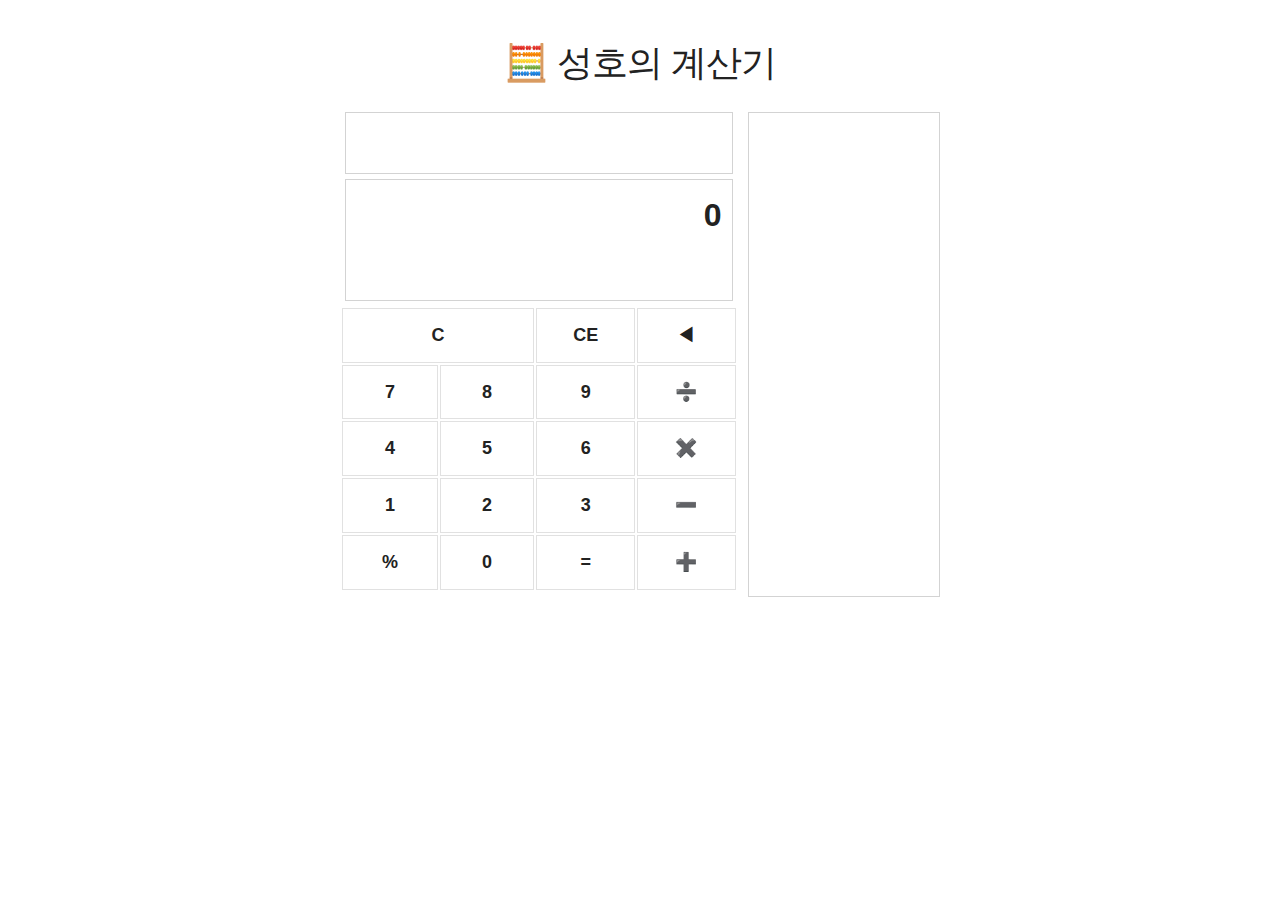
<file: calculator/calculator.html>
<!DOCTYPE html>
<html lang="ko">

<head>
    <meta charset="UTF-8">
    <meta http-equiv="X-UA-Compatible" content="IE=edge">
    <meta name="viewport" content="width=device-width, initial-scale=1.0">
    <link rel="shortcut icon" href="./favicon.ico" type="image/x-icon">
    <link rel="stylesheet" type="text/css" href="./css/skeleton.css">
    <link rel="stylesheet" type="text/css" href="./css/js_cal.css">
    <title>성호의 계산기</title>
</head>
<script type="text/javascript" src="./js/js_p01.js"></script>

<body>

    <div class="container">
        <div class="header">
            <h3>🧮 성호의 계산기</h3>
        </div>
        <div id="calculator">
            <div class="cal-body">
                <div>
                    <!-- display -->
                    <div id="calDisplay" class="display"></div>
                    <div id="numDisplay" class="display">0</div>
                </div>
                <div>
                    <!-- btn -->
                    <table>
                        <tbody>
                            <tr>
                                <td colspan="2" onclick="calculator.clear.clearNum()">C</td>
                                <td onclick="calculator.clear.clearEntry()">CE</td>
                                <td class="btn-func" onclick="calculator.deleteNum()">◀</td>
                            </tr>
                            <tr>
                                <td class="btn-num">7</td>
                                <td class="btn-num">8</td>
                                <td class="btn-num">9</td>
                                <td class="btn-oper" data-oper="/">➗</td>
                            </tr>
                            <tr>
                                <td class="btn-num">4</td>
                                <td class="btn-num">5</td>
                                <td class="btn-num">6</td>
                                <td class="btn-oper" data-oper="*">✖️</td>
                            </tr>
                            <tr>
                                <td class="btn-num">1</td>
                                <td class="btn-num">2</td>
                                <td class="btn-num">3</td>
                                <td class="btn-oper" data-oper="-">➖</td>
                            </tr>
                            <tr>
                                <td class="btn-func" onclick="calculator.percent()">%</td>
                                <td class="btn-num">0</td>
                                <td class="btn-func" onclick="calculator.cal.calResult()">=</td>
                                <td class="btn-oper" data-oper="+">➕</td>
                            </tr>
                        </tbody>
                    </table>
                </div>
            </div>
            <div id="history"></div>
        </div>
    </div>
</body>

</html>
</file>
<file: calculator/css/skeleton.css>
/*
* Skeleton V2.0.4
* Copyright 2014, Dave Gamache
* www.getskeleton.com
* Free to use under the MIT license.
* http://www.opensource.org/licenses/mit-license.php
* 12/29/2014
*/


/* Table of contents
––––––––––––––––––––––––––––––––––––––––––––––––––
- Grid
- Base Styles
- Typography
- Links
- Buttons
- Forms
- Lists
- Code
- Tables
- Spacing
- Utilities
- Clearing
- Media Queries
*/


/* Grid
–––––––––––––––––––––––––––––––––––––––––––––––––– */
.container {
  position: relative;
  width: 100%;
  max-width: 960px;
  margin: 0 auto;
  padding: 0 20px;
  box-sizing: border-box; }
.column,
.columns {
  width: 100%;
  float: left;
  box-sizing: border-box; }

/* For devices larger than 400px */
@media (min-width: 400px) {
  .container {
    width: 85%;
    padding: 0; }
}

/* For devices larger than 550px */
@media (min-width: 550px) {
  .container {
    width: 80%; }
  .column,
  .columns {
    margin-left: 4%; }
  .column:first-child,
  .columns:first-child {
    margin-left: 0; }

  .one.column,
  .one.columns                    { width: 4.66666666667%; }
  .two.columns                    { width: 13.3333333333%; }
  .three.columns                  { width: 22%;            }
  .four.columns                   { width: 30.6666666667%; }
  .five.columns                   { width: 39.3333333333%; }
  .six.columns                    { width: 48%;            }
  .seven.columns                  { width: 56.6666666667%; }
  .eight.columns                  { width: 65.3333333333%; }
  .nine.columns                   { width: 74.0%;          }
  .ten.columns                    { width: 82.6666666667%; }
  .eleven.columns                 { width: 91.3333333333%; }
  .twelve.columns                 { width: 100%; margin-left: 0; }

  .one-third.column               { width: 30.6666666667%; }
  .two-thirds.column              { width: 65.3333333333%; }

  .one-half.column                { width: 48%; }

  /* Offsets */
  .offset-by-one.column,
  .offset-by-one.columns          { margin-left: 8.66666666667%; }
  .offset-by-two.column,
  .offset-by-two.columns          { margin-left: 17.3333333333%; }
  .offset-by-three.column,
  .offset-by-three.columns        { margin-left: 26%;            }
  .offset-by-four.column,
  .offset-by-four.columns         { margin-left: 34.6666666667%; }
  .offset-by-five.column,
  .offset-by-five.columns         { margin-left: 43.3333333333%; }
  .offset-by-six.column,
  .offset-by-six.columns          { margin-left: 52%;            }
  .offset-by-seven.column,
  .offset-by-seven.columns        { margin-left: 60.6666666667%; }
  .offset-by-eight.column,
  .offset-by-eight.columns        { margin-left: 69.3333333333%; }
  .offset-by-nine.column,
  .offset-by-nine.columns         { margin-left: 78.0%;          }
  .offset-by-ten.column,
  .offset-by-ten.columns          { margin-left: 86.6666666667%; }
  .offset-by-eleven.column,
  .offset-by-eleven.columns       { margin-left: 95.3333333333%; }

  .offset-by-one-third.column,
  .offset-by-one-third.columns    { margin-left: 34.6666666667%; }
  .offset-by-two-thirds.column,
  .offset-by-two-thirds.columns   { margin-left: 69.3333333333%; }

  .offset-by-one-half.column,
  .offset-by-one-half.columns     { margin-left: 52%; }

}


/* Base Styles
–––––––––––––––––––––––––––––––––––––––––––––––––– */
/* NOTE
html is set to 62.5% so that all the REM measurements throughout Skeleton
are based on 10px sizing. So basically 1.5rem = 15px :) */
html {
  font-size: 62.5%; }
body {
  font-size: 1.5em; /* currently ems cause chrome bug misinterpreting rems on body element */
  line-height: 1.6;
  font-weight: 400;
  font-family: "Raleway", "HelveticaNeue", "Helvetica Neue", Helvetica, Arial, sans-serif;
  color: #222; }


/* Typography
–––––––––––––––––––––––––––––––––––––––––––––––––– */
h1, h2, h3, h4, h5, h6 {
  margin-top: 0;
  margin-bottom: 2rem;
  font-weight: 300; }
h1 { font-size: 4.0rem; line-height: 1.2;  letter-spacing: -.1rem;}
h2 { font-size: 3.6rem; line-height: 1.25; letter-spacing: -.1rem; }
h3 { font-size: 3.0rem; line-height: 1.3;  letter-spacing: -.1rem; }
h4 { font-size: 2.4rem; line-height: 1.35; letter-spacing: -.08rem; }
h5 { font-size: 1.8rem; line-height: 1.5;  letter-spacing: -.05rem; }
h6 { font-size: 1.5rem; line-height: 1.6;  letter-spacing: 0; }

/* Larger than phablet */
@media (min-width: 550px) {
  h1 { font-size: 5.0rem; }
  h2 { font-size: 4.2rem; }
  h3 { font-size: 3.6rem; }
  h4 { font-size: 3.0rem; }
  h5 { font-size: 2.4rem; }
  h6 { font-size: 1.5rem; }
}

p {
  margin-top: 0; }


/* Links
–––––––––––––––––––––––––––––––––––––––––––––––––– */
a {
  color: #1EAEDB; }
a:hover {
  color: #0FA0CE; }


/* Buttons
–––––––––––––––––––––––––––––––––––––––––––––––––– */
.button,
button,
input[type="submit"],
input[type="reset"],
input[type="button"] {
  display: inline-block;
  height: 38px;
  padding: 0 30px;
  color: #555;
  text-align: center;
  font-size: 11px;
  font-weight: 600;
  line-height: 38px;
  letter-spacing: .1rem;
  text-transform: uppercase;
  text-decoration: none;
  white-space: nowrap;
  background-color: transparent;
  border-radius: 4px;
  border: 1px solid #bbb;
  cursor: pointer;
  box-sizing: border-box; }
.button:hover,
button:hover,
input[type="submit"]:hover,
input[type="reset"]:hover,
input[type="button"]:hover,
.button:focus,
button:focus,
input[type="submit"]:focus,
input[type="reset"]:focus,
input[type="button"]:focus {
  color: #333;
  border-color: #888;
  outline: 0; }
.button.button-primary,
button.button-primary,
input[type="submit"].button-primary,
input[type="reset"].button-primary,
input[type="button"].button-primary {
  color: #FFF;
  background-color: #33C3F0;
  border-color: #33C3F0; }
.button.button-primary:hover,
button.button-primary:hover,
input[type="submit"].button-primary:hover,
input[type="reset"].button-primary:hover,
input[type="button"].button-primary:hover,
.button.button-primary:focus,
button.button-primary:focus,
input[type="submit"].button-primary:focus,
input[type="reset"].button-primary:focus,
input[type="button"].button-primary:focus {
  color: #FFF;
  background-color: #1EAEDB;
  border-color: #1EAEDB; }


/* Forms
–––––––––––––––––––––––––––––––––––––––––––––––––– */
input[type="email"],
input[type="number"],
input[type="search"],
input[type="text"],
input[type="tel"],
input[type="url"],
input[type="password"],
textarea,
select {
  height: 38px;
  padding: 6px 10px; /* The 6px vertically centers text on FF, ignored by Webkit */
  background-color: #fff;
  border: 1px solid #D1D1D1;
  border-radius: 4px;
  box-shadow: none;
  box-sizing: border-box; }
/* Removes awkward default styles on some inputs for iOS */
input[type="email"],
input[type="number"],
input[type="search"],
input[type="text"],
input[type="tel"],
input[type="url"],
input[type="password"],
textarea {
  -webkit-appearance: none;
     -moz-appearance: none;
          appearance: none; }
textarea {
  min-height: 65px;
  padding-top: 6px;
  padding-bottom: 6px; }
input[type="email"]:focus,
input[type="number"]:focus,
input[type="search"]:focus,
input[type="text"]:focus,
input[type="tel"]:focus,
input[type="url"]:focus,
input[type="password"]:focus,
textarea:focus,
select:focus {
  border: 1px solid #33C3F0;
  outline: 0; }
label,
legend {
  display: block;
  margin-bottom: .5rem;
  font-weight: 600; }
fieldset {
  padding: 0;
  border-width: 0; }
input[type="checkbox"],
input[type="radio"] {
  display: inline; }
label > .label-body {
  display: inline-block;
  margin-left: .5rem;
  font-weight: normal; }


/* Lists
–––––––––––––––––––––––––––––––––––––––––––––––––– */
ul {
  list-style: circle inside; }
ol {
  list-style: decimal inside; }
ol, ul {
  padding-left: 0;
  margin-top: 0; }
ul ul,
ul ol,
ol ol,
ol ul {
  margin: 1.5rem 0 1.5rem 3rem;
  font-size: 90%; }
li {
  margin-bottom: 1rem; }


/* Code
–––––––––––––––––––––––––––––––––––––––––––––––––– */
code {
  padding: .2rem .5rem;
  margin: 0 .2rem;
  font-size: 90%;
  white-space: nowrap;
  background: #F1F1F1;
  border: 1px solid #E1E1E1;
  border-radius: 4px; }
pre > code {
  display: block;
  padding: 1rem 1.5rem;
  white-space: pre; }


/* Tables
–––––––––––––––––––––––––––––––––––––––––––––––––– */
th,
td {
  padding: 12px 15px;
  text-align: left;
  border-bottom: 1px solid #E1E1E1; }
th:first-child,
td:first-child {
  padding-left: 0; }
th:last-child,
td:last-child {
  padding-right: 0; }


/* Spacing
–––––––––––––––––––––––––––––––––––––––––––––––––– */
button,
.button {
  margin-bottom: 1rem; }
input,
textarea,
select,
fieldset {
  margin-bottom: 1.5rem; }
pre,
blockquote,
dl,
figure,
table,
p,
ul,
ol,
form {
  margin-bottom: 2.5rem; }


/* Utilities
–––––––––––––––––––––––––––––––––––––––––––––––––– */
.u-full-width {
  width: 100%;
  box-sizing: border-box; }
.u-max-full-width {
  max-width: 100%;
  box-sizing: border-box; }
.u-pull-right {
  float: right; }
.u-pull-left {
  float: left; }


/* Misc
–––––––––––––––––––––––––––––––––––––––––––––––––– */
hr {
  margin-top: 3rem;
  margin-bottom: 3.5rem;
  border-width: 0;
  border-top: 1px solid #E1E1E1; }


/* Clearing
–––––––––––––––––––––––––––––––––––––––––––––––––– */

/* Self Clearing Goodness */
.container:after,
.row:after,
.u-cf {
  content: "";
  display: table;
  clear: both; }


/* Media Queries
–––––––––––––––––––––––––––––––––––––––––––––––––– */
/*
Note: The best way to structure the use of media queries is to create the queries
near the relevant code. For example, if you wanted to change the styles for buttons
on small devices, paste the mobile query code up in the buttons section and style it
there.
*/


/* Larger than mobile */
@media (min-width: 400px) {}

/* Larger than phablet (also point when grid becomes active) */
@media (min-width: 550px) {}

/* Larger than tablet */
@media (min-width: 750px) {}

/* Larger than desktop */
@media (min-width: 1000px) {}

/* Larger than Desktop HD */
@media (min-width: 1200px) {}
</file>
<file: calculator/css/js_cal.css>
.container {
    margin-top: 40px !important;
    max-width: 600px;
    display: flex;
    flex-direction: column;
}

.header {
    text-align: center;
}

#calculator {
    width: 100%;
    display: flex;
}

.cal-body {
    width: 70%;
}

table {
    width: 100%;
}

td {
    cursor: pointer;
    text-align: center;
    font-weight: bold;
    font-size: large;
    border: 1px solid #E1E1E1;
    padding: 12px 15px !important;
    width: 90px;
}

td:hover {
    background-color: whitesmoke;
}

td:active {
    background-color: lightskyblue;
}

#calDisplay {
    height: 40px;
}

#numDisplay {
    height: 100px;
    font-weight: bold;
    font-size: xx-large;
}

.display {
    padding: 10px;
    border: 1px solid lightgray;
    margin: 5px;
    overflow: hidden auto;
    word-break: break-all;
    text-align: right;
}

#history {
    width: 30%;
    border: 1px solid lightgray;
    margin: 5px 0 20px 10px;
    padding: 10px;
    overflow: auto;
}

@media screen and (max-width: 600px) {
    .cal-body {
        width: 100%;
    }
    #history {
        display: none;
    }
}
</file>
